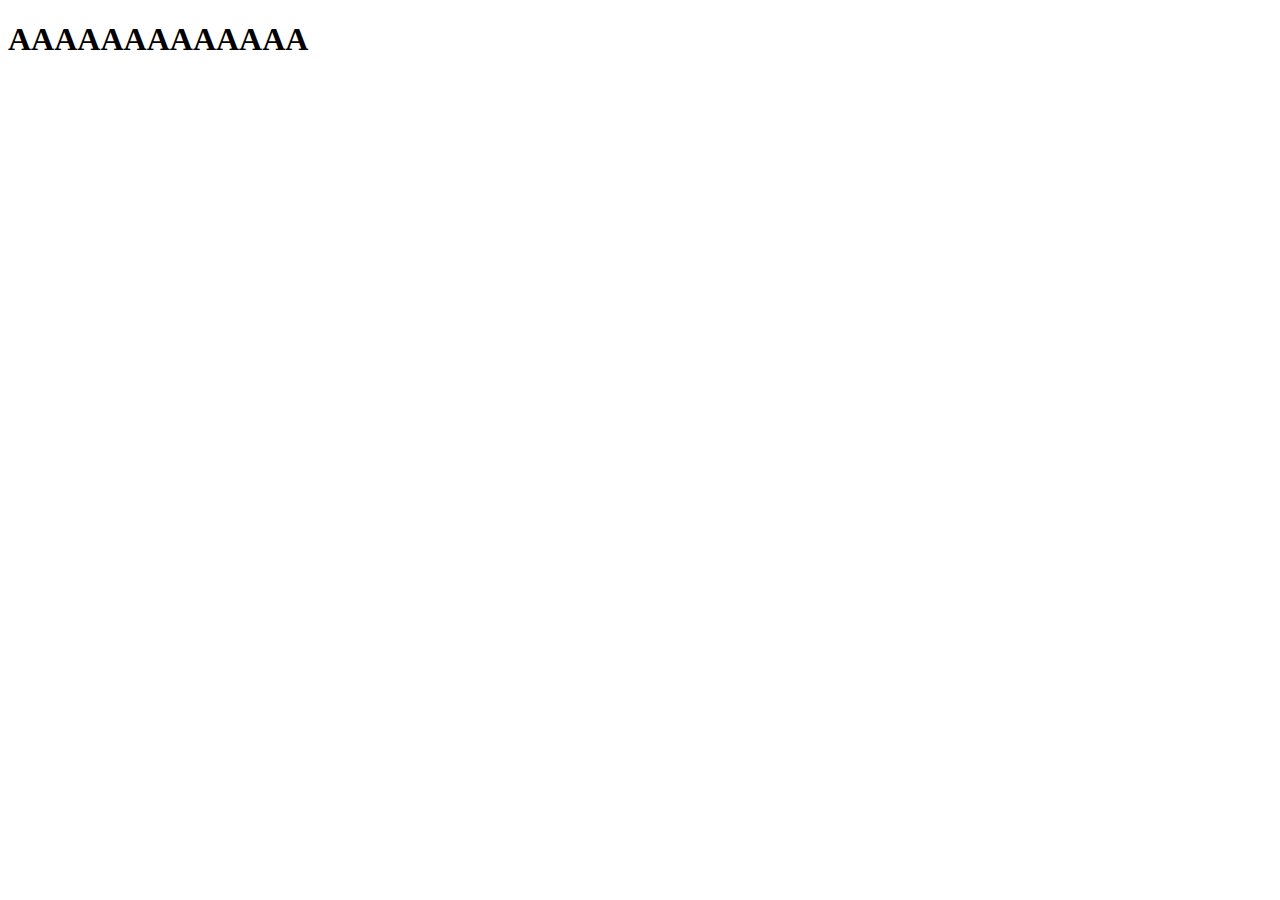
<file: index.html>
<!DOCTYPE html>
<html lang="en">
<head>
    <meta charset="UTF-8">
    <meta name="viewport" content="width=device-width, initial-scale=1.0">
    <title>Index</title>
</head>
<body>
    <h1>AAAAAAAAAAAAA</h1>
</body>
</html
</file>
